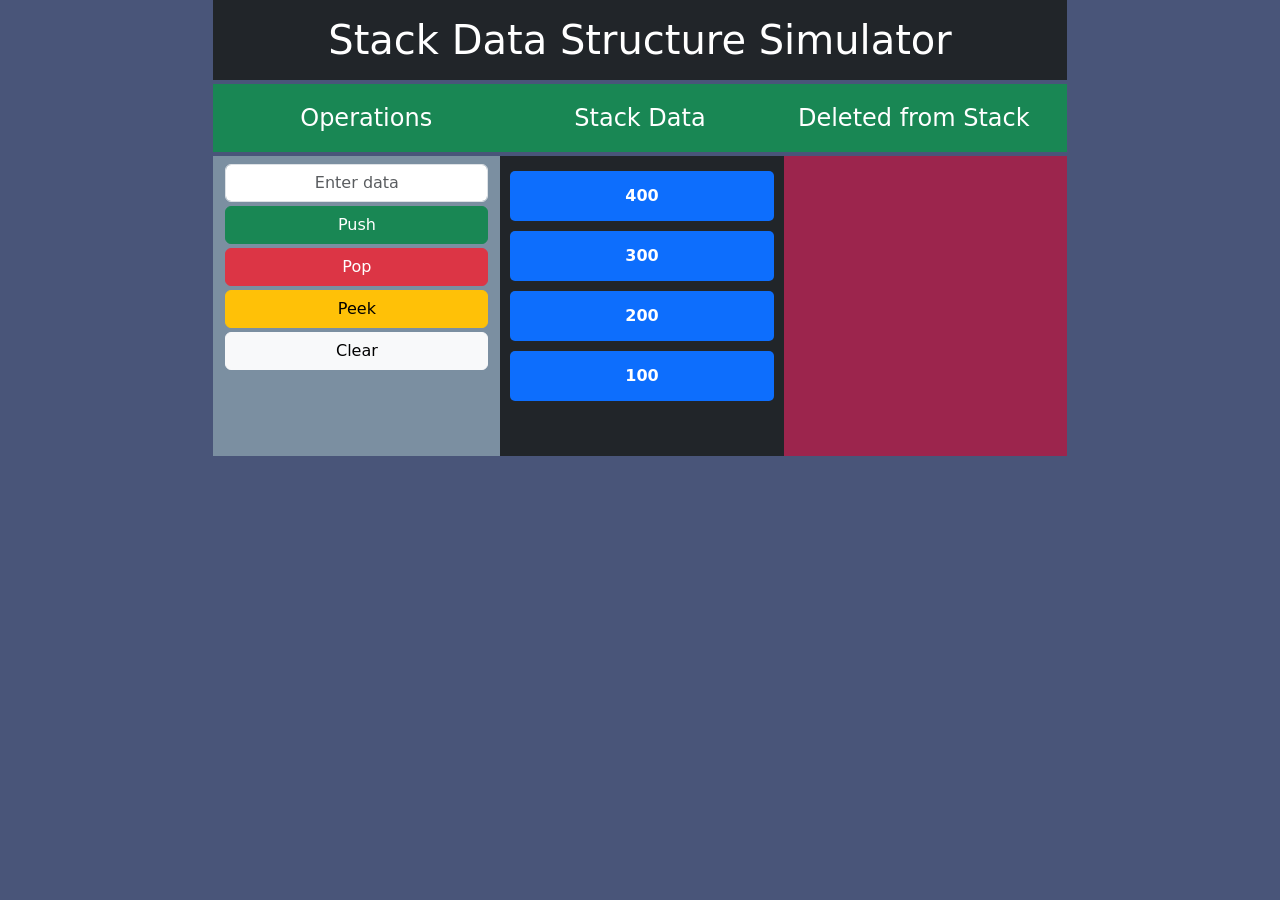
<file: index.html>
<!DOCTYPE html>
<html lang="en">

<head>
    <meta charset="UTF-8">
    <meta http-equiv="X-UA-Compatible" content="IE=edge">
    <meta name="viewport" content="width=device-width, initial-scale=1.0">

    <title>Stack Data Structure Simulator</title>

    <link
        href="https://cdn.jsdelivr.net/npm/bootstrap@5.2.3/dist/css/bootstrap.min.css"
        rel="stylesheet">

    <script
        src="https://code.jquery.com/jquery-3.6.3.min.js">
    </script>

    <script src="stack.js" defer></script>

    <link href="style.css" rel="stylesheet">
</head>

<body>

    <div class="container col-sm-8">

        <div class="row">
            <h1 class="display-7 p-3 mb-1 text-center text-bg-dark">
                Stack Data Structure Simulator
            </h1>
        </div>

        <div class="row text-bg-success p-3 mb-1">

            <div class="col text-center fs-4">
                Operations
            </div>

            <div class="col text-center fs-4">
                Stack Data
            </div>

            <div class="col text-center fs-4">
                Deleted from Stack
            </div>

        </div>

        <div class="row bg-danger">

            <div class="col bg-7B8FA1">

                <div class="d-grid gap-1 col mx-auto">

                    <input
                        type="text"
                        class="form-control text-center mt-2"
                        placeholder="Enter data"
                        aria-label="data">

                    <button class="btn btn-success" type="button">
                        Push
                    </button>

                    <button class="btn btn-danger" type="button">
                        Pop
                    </button>

                    <button class="btn btn-warning" type="button">
                        Peek
                    </button>

                    <button class="btn btn-light" type="button">
                        Clear
                    </button>

                </div>

            </div>

            <div id="stack" class="col bg-dark">
            </div>

            <div id="popped" class="col popped bg-9C254D">
            </div>

        </div>

    </div>

</body>
</html>
</file>
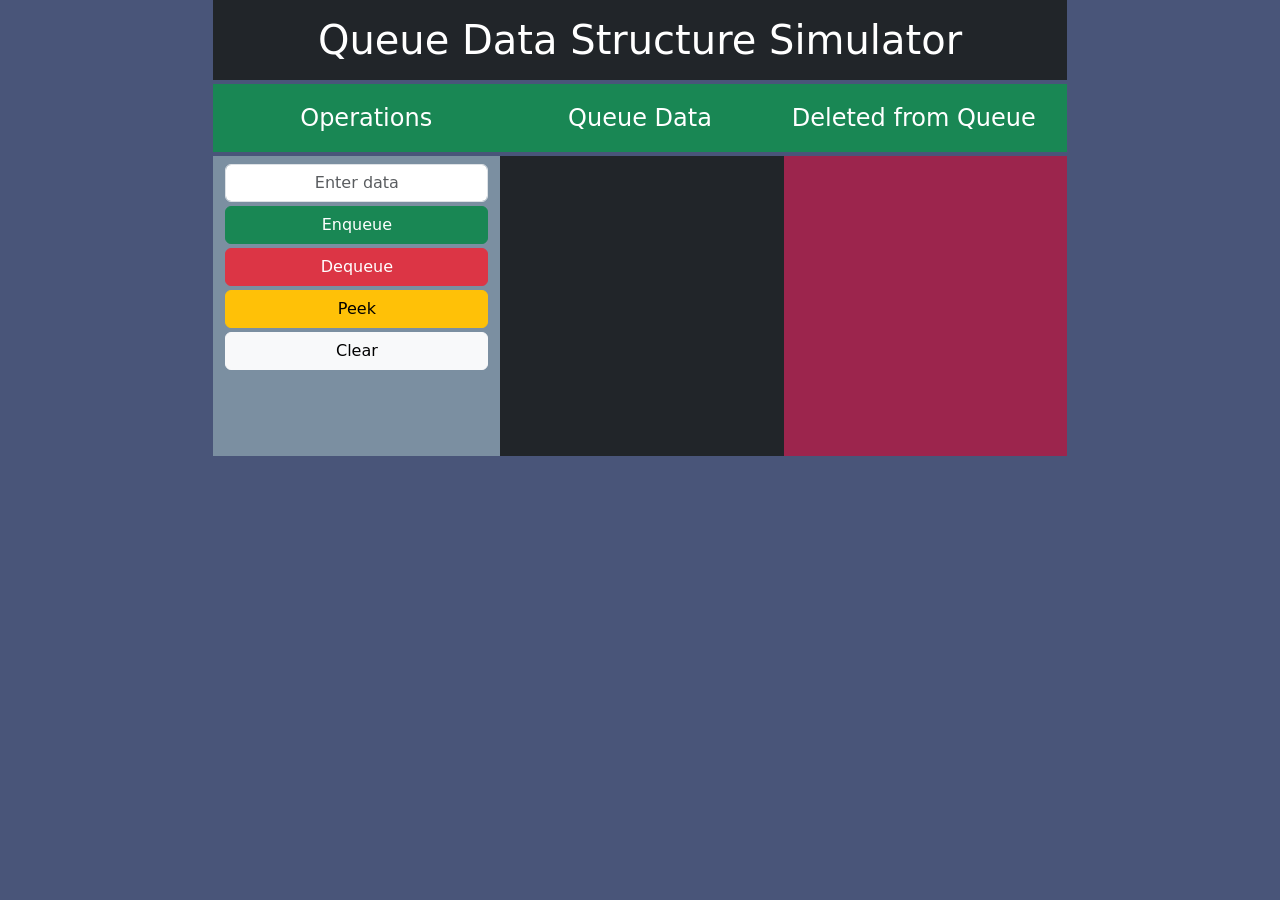
<file: queue-simulator/index.html>
<!DOCTYPE html>
<html lang="en">

<head>
    <meta charset="UTF-8">
    <meta http-equiv="X-UA-Compatible" content="IE=edge">
    <meta name="viewport" content="width=device-width, initial-scale=1.0">

    <title>Queue Data Structure Simulator</title>

    <link
        href="https://cdn.jsdelivr.net/npm/bootstrap@5.2.3/dist/css/bootstrap.min.css"
        rel="stylesheet">

    <script src="https://code.jquery.com/jquery-3.6.3.min.js"></script>

    <script src="queue.js" defer></script>

    <link href="style.css" rel="stylesheet">
</head>

<body>

    <div class="container col-sm-8">

        <div class="row">
            <h1 class="display-7 p-3 mb-1 text-center text-bg-dark">
                Queue Data Structure Simulator
            </h1>
        </div>

        <div class="row text-bg-success p-3 mb-1">

            <div class="col text-center fs-4">
                Operations
            </div>

            <div class="col text-center fs-4">
                Queue Data
            </div>

            <div class="col text-center fs-4">
                Deleted from Queue
            </div>

        </div>

        <div class="row bg-danger">

            <div class="col bg-7B8FA1">

                <div class="d-grid gap-1 col mx-auto">

                    <input
                        type="text"
                        id="queueInput"
                        class="form-control text-center mt-2"
                        placeholder="Enter data"
                        aria-label="data">

                    <button id="enqueueBtn"
                        class="btn btn-success"
                        type="button">
                        Enqueue
                    </button>

                    <button id="dequeueBtn"
                        class="btn btn-danger"
                        type="button">
                        Dequeue
                    </button>

                    <button id="peekBtn"
                        class="btn btn-warning"
                        type="button">
                        Peek
                    </button>

                    <button id="clearBtn"
                        class="btn btn-light"
                        type="button">
                        Clear
                    </button>

                </div>

            </div>

            <div id="queue" class="col bg-dark">
            </div>

            <div id="deleted" class="col popped bg-9C254D">
            </div>

        </div>

        <div id="message"
            class="text-center text-white mt-3">
        </div>

    </div>

</body>
</html>
</file>
<file: style.css>
body {
    background-color: #495579;
}

#stack {
    display: flex;
    flex-direction: column;
    align-items: center;
    min-height: 300px;
    padding: 10px;
}

.push, .pop {
    width: 100%;
    min-height: 50px;
    border-radius: 5px;
    margin: 5px auto;
    display: flex;
    align-items: center;
    justify-content: center;
    color: white;
    font-weight: bold;
}

.popped {
    display: flex;
    flex-direction: column;
    align-items: center;
    min-height: 300px;
    padding: 10px;
}

.bg-7B8FA1 {
    background-color: #7B8FA1;
}

.bg-9C254D {
    background-color: #9C254D;
}

.top-item {
    border: 4px solid yellow;
    background-color: #ffc107 !important;
    color: black;
}
</file>
<file: queue-simulator/style.css>
body {
    background-color: #495579;
}

#queue {
    display: flex;
    flex-direction: column;
    align-items: center;
    min-height: 300px;
    padding: 10px;
}

.push, .pop {
    width: 100%;
    min-height: 50px;
    border-radius: 5px;
    margin: 5px auto;
    display: flex;
    align-items: center;
    justify-content: center;
    color: white;
    font-weight: bold;
}

.queue-item {
    flex-direction: column;
    padding: 5px;
}

.queue-item small {
    font-size: 11px;
    color: yellow;
}

.front-item {
    border: 4px solid yellow;
    background-color: #ffc107 !important;
    color: black;
}

.popped {
    display: flex;
    flex-direction: column;
    align-items: center;
    min-height: 300px;
    padding: 10px;
}

.bg-7B8FA1 {
    background-color: #7B8FA1;
}

.bg-9C254D {
    background-color: #9C254D;
}
</file>
